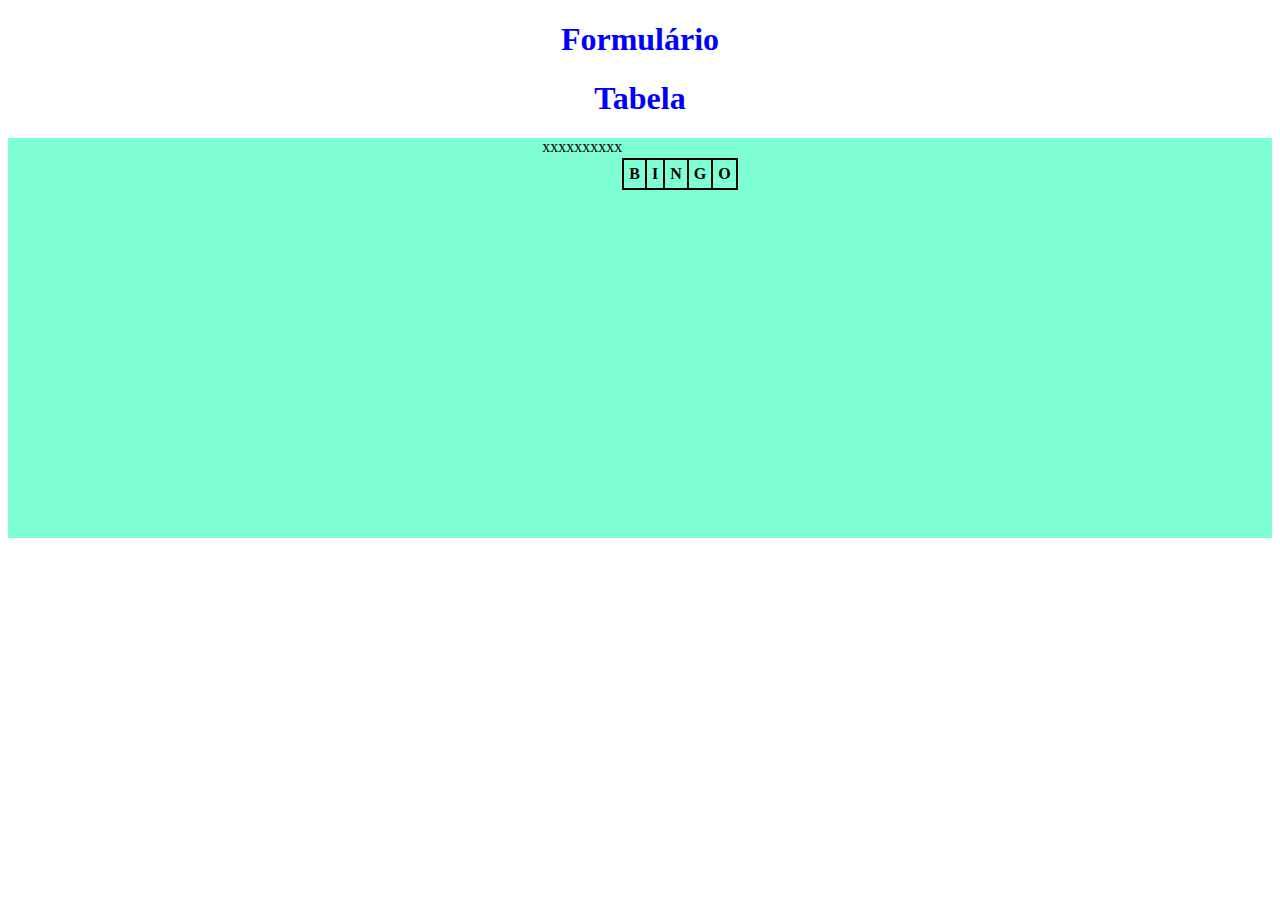
<file: aula 22.05/index.html>
<!DOCTYPE html>
<html lang="en">
<head>
    <meta charset="UTF-8">
    <meta http-equiv="X-UA-Compatible" content="IE=edge">
    <meta name="viewport" content="width=device-width, initial-scale=1.0">
    <link rel="stylesheet" href="index.css">
    <title>Projeto</title>
</head>
<body>
    <h1>Formulário</h1>

    <h1>Tabela</h1>

    <section>
        <table>
            <thead>
                <th>B</th>
                <th>I</th>
                <th>N</th>
                <th>G</th>
                <TH>O</TH>
            </thead>
            <tbody>
                <tr>xx</tr>
                <tr>xx</tr>
                <tr>xx</tr>
                <tr>xx</tr>
                <tr>xx</tr> 
            </tbody>
        </table>
    </section>


    <script>src="index.js"</script>
</body>
</html>
</file>
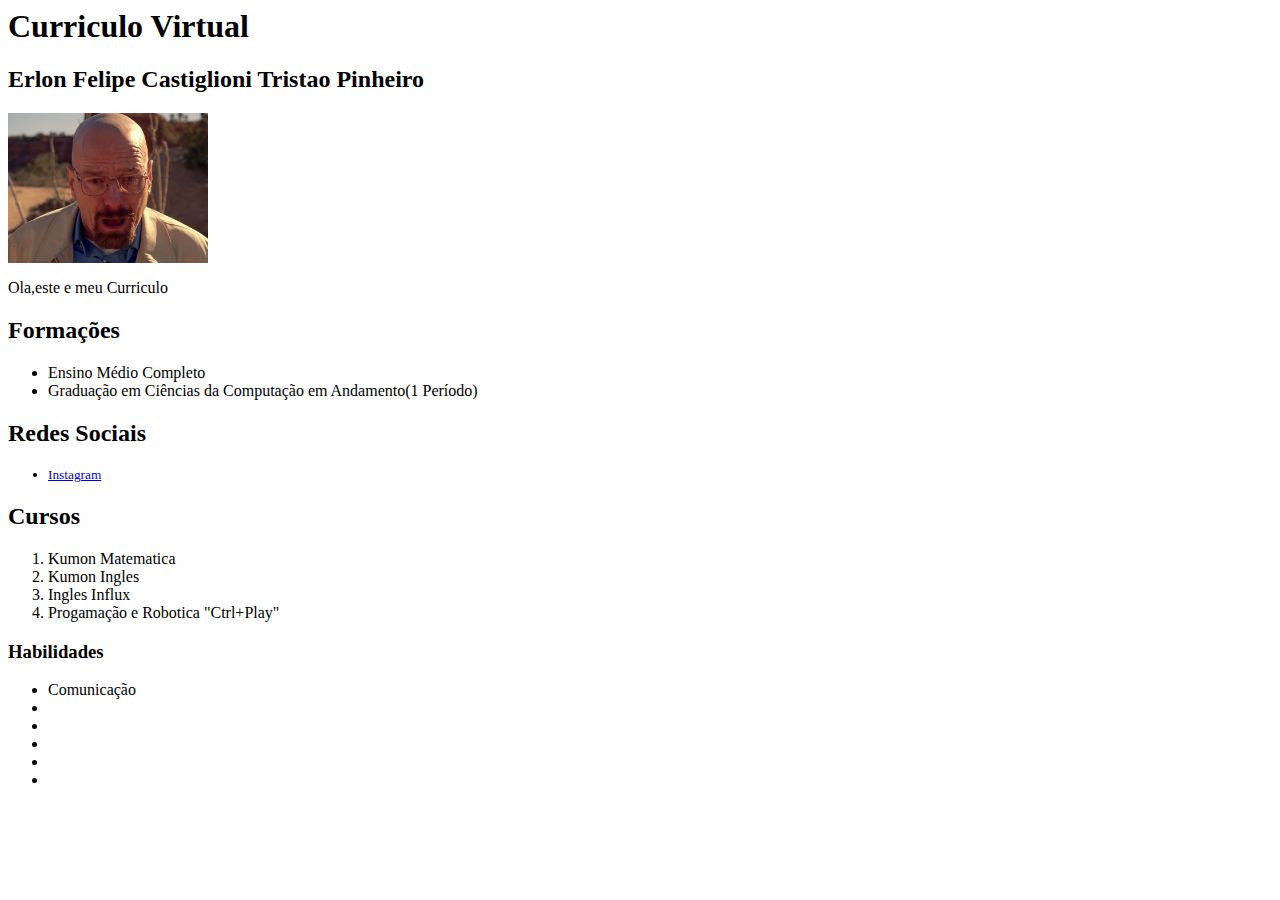
<file: curriculo.html>
<html> 
  <head>
    <title>Currículum</title>
    
  </head>      

    <body>
        <h1>Curriculo Virtual</h1>
        <h2>Erlon Felipe Castiglioni Tristao Pinheiro</h2>   
        <img src="imagens/walter.webp" width="200px" alt="walter">    
        <p>Ola,este e meu Curriculo</p>
        <h2>Formações</h2>
         <ul>
            <li>Ensino Médio Completo</li>
            <li>Graduação em Ciências da Computação em Andamento(1 Período)</li>
         </ul>
        <h2>Redes Sociais</h2>
            <ul>
                <sub><li> <a href="https://www.instagram.com/erlin_90/" target="_blank">Instagram</a></li></sub>
            </ul> 
        <h2>
         Cursos   
        </h2>    
        <ol>
            <li>Kumon Matematica</li>
            <li>Kumon Ingles</li>
            <li>Ingles Influx</li>
            <li>Progamação e Robotica "Ctrl+Play"</li>
        </ol>
        <h3>Habilidades</h3>
         <ul>
         <li>Comunicação </li>
         <li>  </li>
         <li> </li>
         <li> </li>
         <li> </li>
         <li> </li></ul>
     
    
    </body>





</html>
</file>
<file: aula 22.05/index.css>
h1 {
    color: blue;
    text-align: center;
}

section {
    width: 100%;
    height: 400px;
    background-color: aquamarine;
    display: flex;
    align-items: center;
    justify-content: center;
}

section:last-of-type {
    align-items: flex-start;
}

section:last-of-type > table {
    margin-top: 20px;
}

table, th, td {
    border: 2px solid black;
    border-collapse: collapse;
    padding: 5px;
    text-align: center;
}

section form {
    display: flex;
    flex-direction: column;
    width: 70%;
    padding: 10px;
}

label {
    font-size: 18px;
    font-family: 'Lucida Sans', 'Lucida Sans Regular', 'Lucida Grande', 'Lucida Sans Unicode', Geneva, Verdana, sans-serif;
    margin-top: 10px;
}

input[type] {
    height: 30px;
    font-size: 16px;
    border-radius: 4px;
    margin-top: 5px;
}

input[type="submit"] {
    margin-top: 20px;
    background-color: lightgreen;
}
</file>
